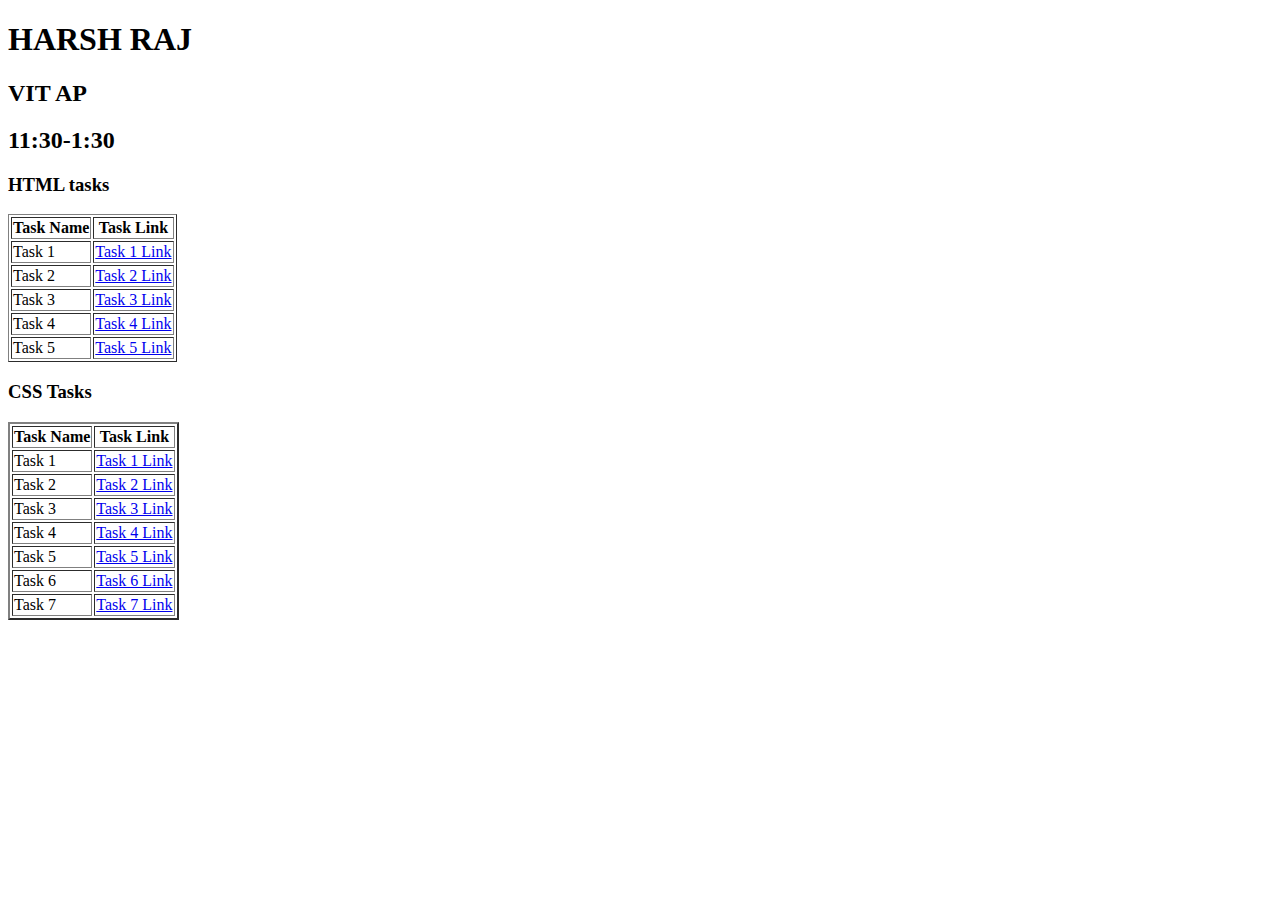
<file: index.html>
<!DOCTYPE html>
<html lang="en">
  <head>
    <meta charset="UTF-8" />
    <meta name="viewport" content="width=device-width, initial-scale=1.0" />
    <title>Tasks</title>
  </head>
  <body>
    <h1>HARSH RAJ</h1>
    <h2>VIT AP</h2>
    <h2>11:30-1:30</h2>
    <h3>HTML tasks</h3>
    <table border="1">
      <tr>
        <th>Task Name</th>
        <th>Task Link</th>
      </tr>
      <tr>
        <td>Task 1</td>
        <td>
          <a target="_blank" href="./HTML task1.html">Task 1 Link</a>
        </td>
      </tr>
      <tr>
        <td>Task 2</td>
        <td>
          <a target="_blank" href="./HTML task2.html">Task 2 Link</a>
        </td>
      </tr>
      <tr>
        <td>Task 3</td>
        <td>
          <a target="_blank" href="./HTML task3.html">Task 3 Link</a>
        </td>
      </tr>
      <tr>
        <td>Task 4</td>
        <td>
          <a target="_blank" href="./HTML task4.html">Task 4 Link</a>
        </td>
      </tr>
      <tr>
        <td>Task 5</td>
        <td>
          <a target="_blank" href="./HTML task5.html">Task 5 Link</a>
        </td>
      </tr>
    </table>
    <h3>CSS Tasks</h3>
    <table border="2">
      <tr>
        <th>Task Name</th>
        <th>Task Link</th>
      </tr>
      <tr>
        <td>Task 1</td>
        <td>
          <a target="_blank" href="./CSS task1.html">Task 1 Link</a>
        </td>
      </tr>
      <tr>
        <td>Task 2</td>
        <td>
          <a target="_blank" href="./CSS task2.html">Task 2 Link</a>
        </td>
      </tr>
      <tr>
        <td>Task 3</td>
        <td>
          <a target="_blank" href="./CSS task3.html">Task 3 Link</a>
        </td>
      </tr>
      <tr>
        <td>Task 4</td>
        <td>
          <a target="_blank" href="./CSS task4.html">Task 4 Link</a>
        </td>
      </tr>
      <tr>
        <td>Task 5</td>
        <td>
          <a target="_blank" href="./CSS task5.html">Task 5 Link</a>
        </td>
      </tr>
      <tr>
        <td>Task 6</td>
        <td>
          <a target="_blank" href="./CSS task6.html">Task 6 Link</a>
        </td>
      </tr>
      <tr>
        <td>Task 7</td>
        <td>
          <a target="_blank" href="./CSS task7.html">Task 7 Link</a>
        </td>
      </tr>
    </table>
  </body>
</html>
</file>
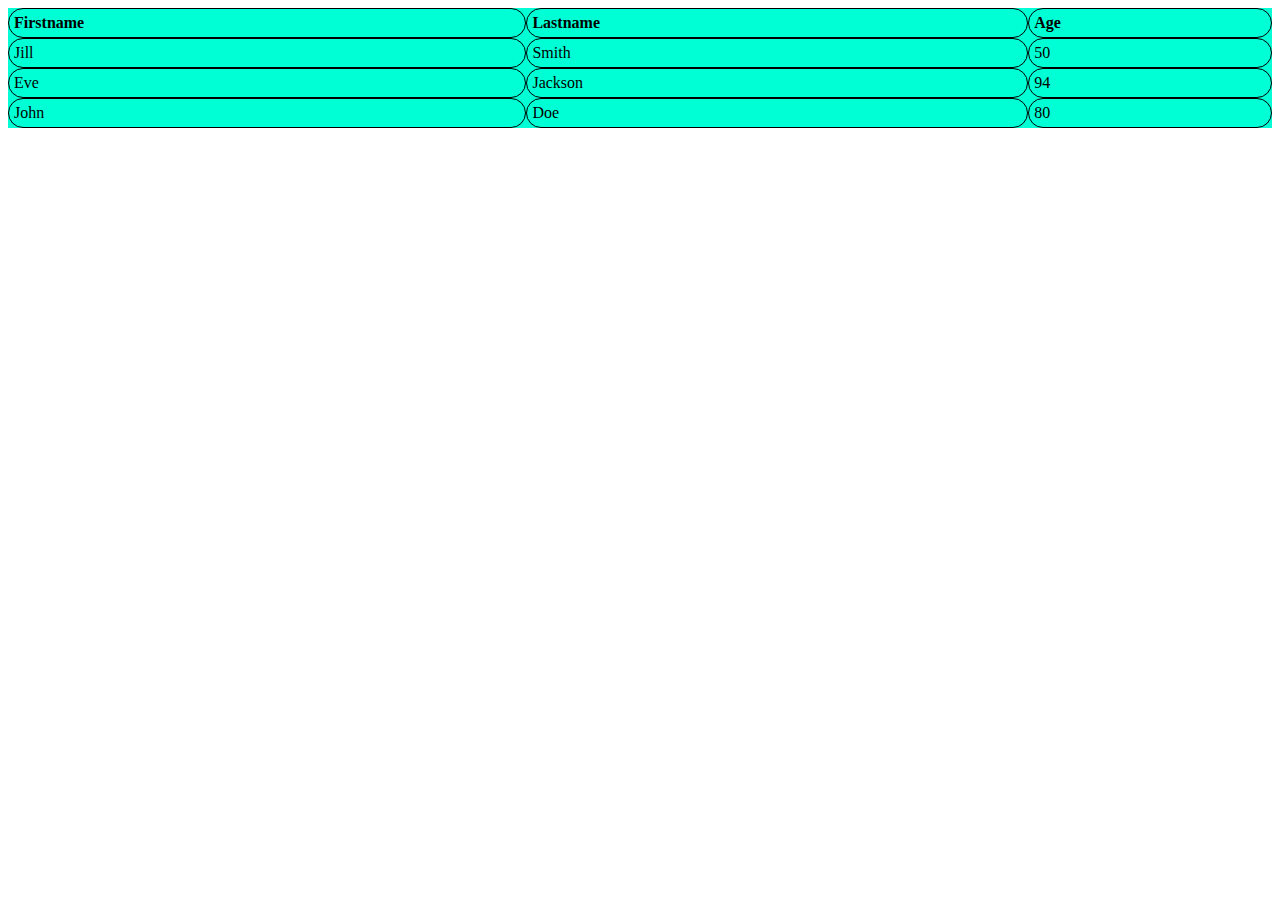
<file: CSS task1.html>
<!DOCTYPE html>
<html>
<head>
    <style>
        table {
          border-collapse: separate;
          border-spacing: 0;
          width: 100%;
          background-color: #00ffd5; /* Green background */
        }
        th, td {
          border: 1px solid black;
          padding: 5px;
          text-align: left;
          background-color: #00ffd5; /* Green background */
          border-radius: 15px; /* Curvy borders */
        }
      </style>
      
</head>
<body>

<table>
  <tr>
    <th class="table">Firstname</th>
    <th class="table">Lastname</th>
    <th class="table">Age</th>
  </tr>
  <tr>
    <td class="table">Jill</td>
    <td class="table">Smith</td>
    <td class="table">50</td>
  </tr>
  <tr>
    <td class="table">Eve</td>
    <td class="table">Jackson</td>
    <td class="table">94</td>
  </tr>
  <tr>
    <td class="table">John</td>
    <td class="table">Doe</td>
    <td class="table">80</td>
  </tr>
</table>

</body>
</html>
</file>
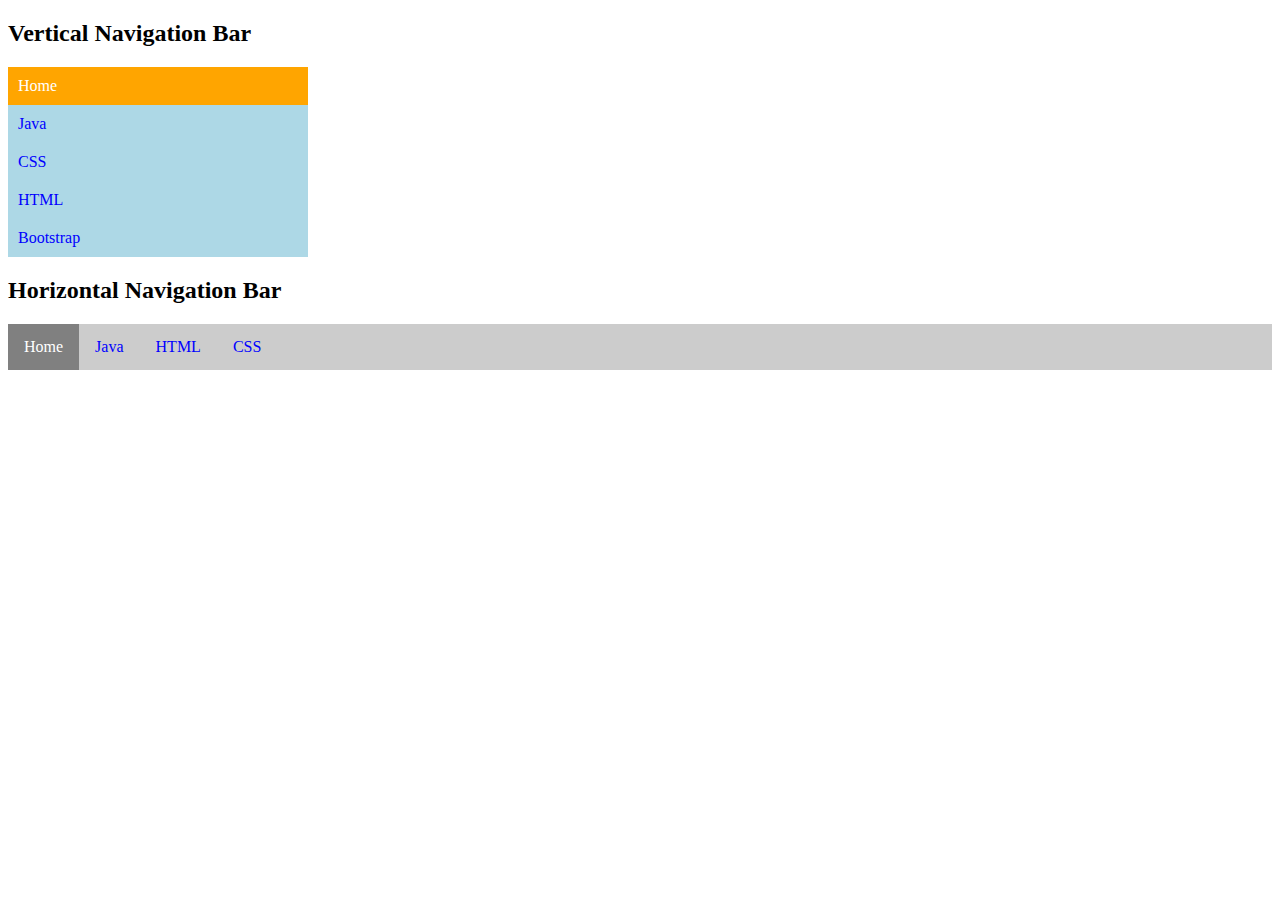
<file: CSS task2.html>
<!DOCTYPE html>
<html lang="en">
<head>
    <meta charset="UTF-8">
    <meta name="viewport" content="width=device-width, initial-scale=1.0">
    <title>Navigation Bars</title>
    <style>
        /* Vertical Navigation Bar */
        .vertical-nav {
            width: 300px;
            background-color: #add8e6;
        }

        .vertical-nav a {
            display: block;
            color: blue;
            padding: 10px;
            text-decoration: none;
        }

        .vertical-nav a:hover {
            background-color: #ddd;
            color: black;
        }

        .vertical-nav .active {
            background-color: orange;
            color: white;
        }

        /* Horizontal Navigation Bar */
        .horizontal-nav {
            overflow: hidden;
            background-color: #ccc;
        }

        .horizontal-nav a {
            float: left;
            display: block;
            color: blue;
            text-align: center;
            padding: 14px 16px;
            text-decoration: none;
        }

        .horizontal-nav a:hover {
            background-color: #ddd;
            color: black;
        }

        .horizontal-nav .active {
            background-color: grey;
            color: white;
        }
    </style>
</head>
<body>
    <h2>Vertical Navigation Bar</h2>
    <div class="vertical-nav">
        <a href="#home" class="active">Home</a>
        <a href="#java">Java</a>
        <a href="#css">CSS</a>
        <a href="#html">HTML</a>
        <a href="#bootstrap">Bootstrap</a>
    </div>

    <h2>Horizontal Navigation Bar</h2>
    <div class="horizontal-nav">
        <a href="#home" class="active">Home</a>
        <a href="#java">Java</a>
        <a href="#html">HTML</a>
        <a href="#css">CSS</a>
    </div>
</body>
</html>
</file>
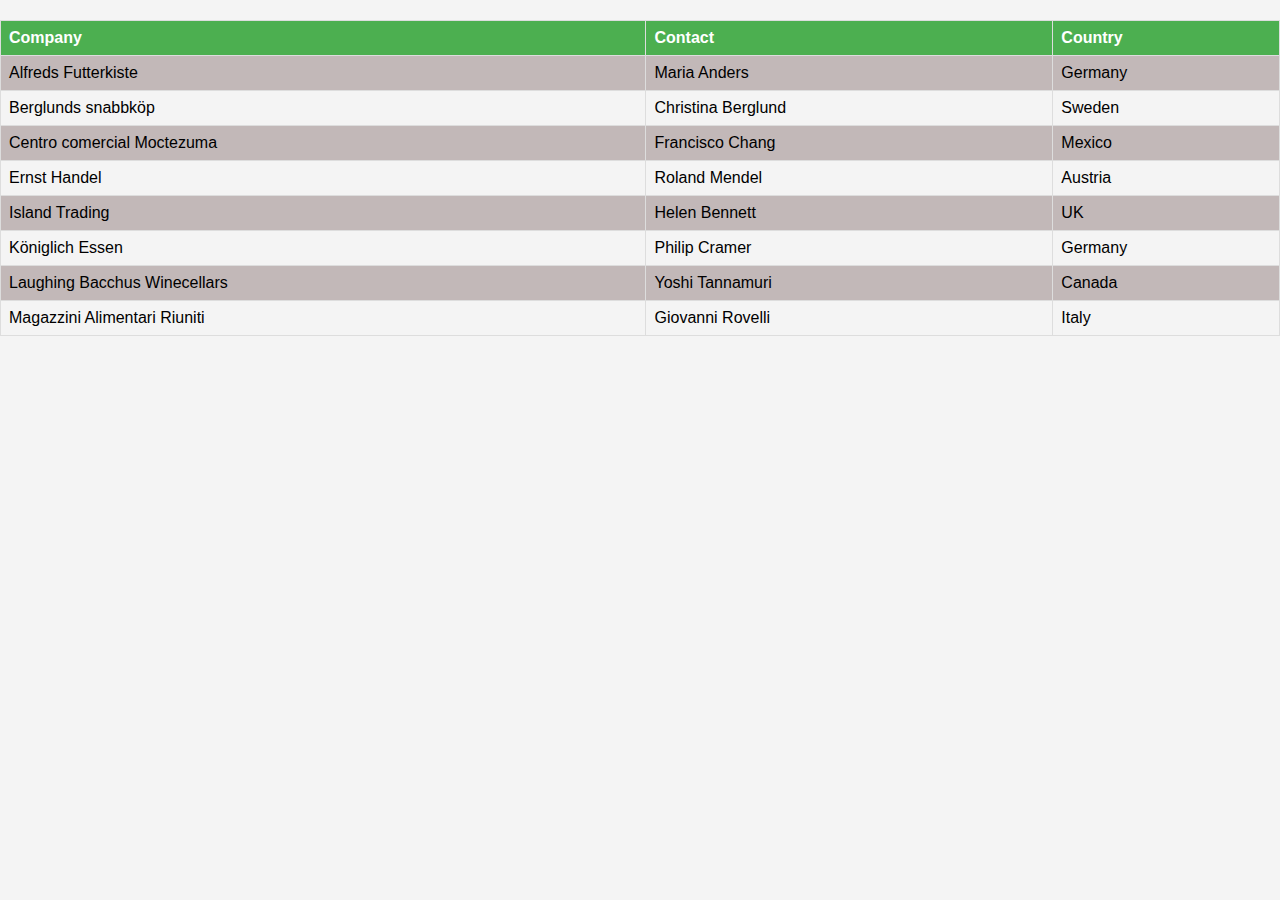
<file: CSS task3.html>
<!DOCTYPE html>
<html lang="en">
<head>
<meta charset="UTF-8">
<meta name="viewport" content="width=device-width, initial-scale=1.0">
<title>Web Application Interface</title>
<style>
  body {
    font-family: Arial, sans-serif;
    padding: 0;
    margin: 0;
    background: #f4f4f4;
  }
  
  
  table {
    width: 100%;
    border-collapse: collapse;
    margin-top: 20px;
  }
  th, td {
    border: 1px solid #ddd;
    padding: 8px;
    text-align: left;
  }
  th {
    background-color: #4CAF50;
    color: white;
  }
  tr:nth-child(even) {
    background-color: hwb(0 72% 24%);
  }
  

</style>
</head>
<body>

<table>
  <tr>
    <th>Company</th>
    <th>Contact</th>
    <th>Country</th>
  </tr>
  <tr>
    <td>Alfreds Futterkiste</td>
    <td>Maria Anders</td>
    <td>Germany</td>
  </tr>
  <tr><td>Berglunds snabbköp</td>
    <td>Christina Berglund</td> 
    <td>Sweden</td>
</tr>
  <tr>
    <td>Centro comercial Moctezuma</td>
    <td> Francisco Chang</td>
    <td>Mexico</td>

  </tr>
  <tr>
    <td>Ernst Handel</td>
    <td> Roland Mendel</td>
    <td>Austria</td>

  </tr>
  <tr>
    <td>Island Trading</td>
    <td> Helen Bennett</td>
    <td>UK</td>

  </tr>
  <tr>
    <td>Königlich Essen</td>
    <td> Philip Cramer</td>
    <td>Germany</td>

  </tr>
  <tr>
    <td> Laughing Bacchus Winecellars</td>
    <td>Yoshi Tannamuri</td>
    <td>Canada</td>

  </tr>
  <tr>
    <td>Magazzini Alimentari Riuniti</td>
    <td>Giovanni Rovelli</td>
    <td>Italy</td>

  </tr>

</table>

</div>

</body>
</html>
</file>
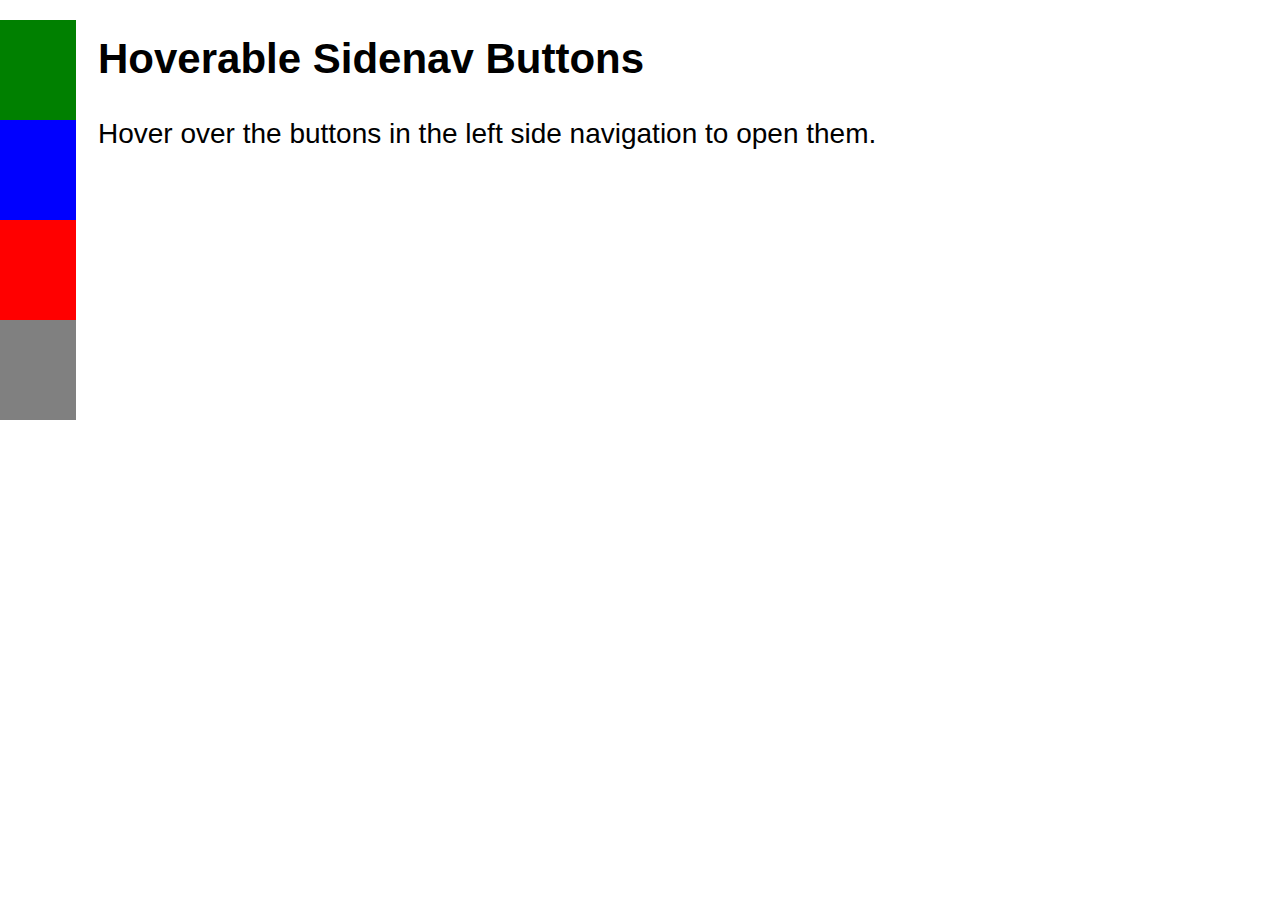
<file: CSS task4.html>
<!DOCTYPE html>
<html lang="en">
<head>
    <meta charset="UTF-8">
    <meta name="viewport" content="width=device-width, initial-scale=1.0">
    <title>Hoverable Sidenav Buttons</title>
    <style>
        body {
            font-family: Arial, sans-serif;
        }

        .sidenav {
            height: 100%;
            width: 100px;
            position: fixed;
            z-index: 1;
            top: 0;
            left: 0;
            overflow-x: hidden;
            padding-top: 20px;
        }

        .sidenav a {
            padding: 20px 8px;
            text-decoration: none;
            font-size: 25px;
            display: block;
            transition: 0.3s;
            height: 60px;
            width: 60px;
        }

        .sidenav a:hover {
            padding-left: 100px;
        }

        .sidenav .green {
            background-color: green;
        }

        .sidenav .blue {
            background-color: blue;
        }

        .sidenav .red {
            background-color: red;
        }

        .sidenav .grey {
            background-color: grey;
        }

        .main {
            margin-left: 80px; /* Same width as the sidenav + some extra */
            font-size: 28px; /* Increased text to enable scrolling */
            padding: 0px 10px;
        }
    </style>
</head>
<body>

<div class="sidenav">
    <a href="#" class="green"></a>
    <a href="#" class="blue"></a>
    <a href="#" class="red"></a>
    <a href="#" class="grey"></a>
</div>

<div class="main">
    <h2>Hoverable Sidenav Buttons</h2>
    <p>Hover over the buttons in the left side navigation to open them.</p>
</div>

</body>
</html>
</file>
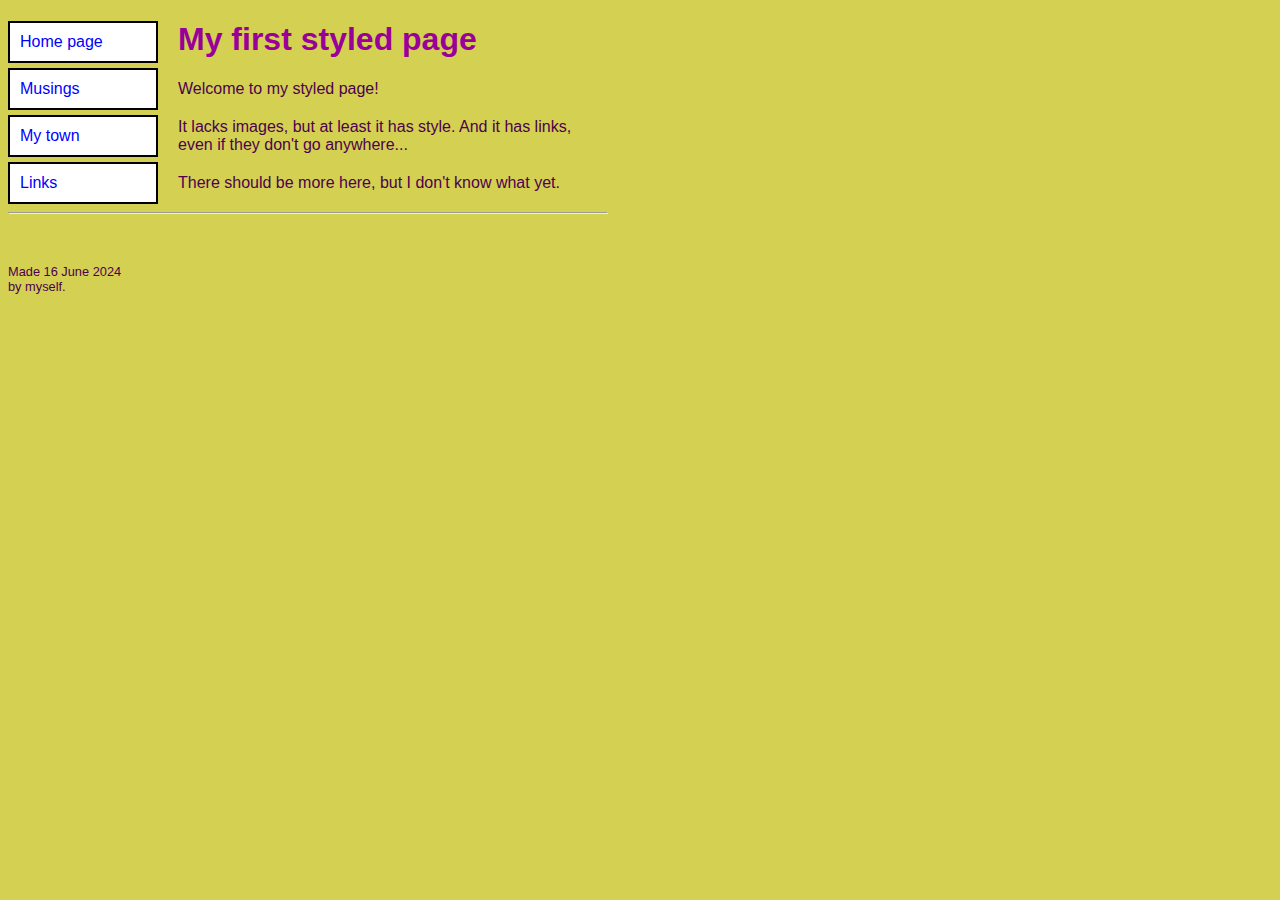
<file: CSS task5.html>
<!DOCTYPE html>
<html lang="en">
<head>
    <meta charset="UTF-8">
    <meta name="viewport" content="width=device-width, initial-scale=1.0">
    <title>Task-5</title>
    <style>
        body {
            background-color: #d4d052;
            font-family: Arial, sans-serif;
            color: #4d004d;
        }

        .sidebar {
            width: 150px;
            float: left;
            margin-right: 20px;
        }

        .sidebar a {
            display: block;
            padding: 10px;
            text-decoration: none;
            color: blue;
            background-color: white;
            border: 2px solid black;
            margin-bottom: 5px;
        }

        .sidebar a:hover {
            background-color: #ddd;
        }

        h1 {
            color: #990099;
        }

        .content {
            max-width: 600px;
        }

        .content p {
            margin: 0 0 20px;
        }

        .footer {
            margin-top: 50px;
            font-size: 0.8em;
            color: #4d004d;
        }
    </style>
</head>
<body>

<div class="sidebar">
    <a href="#">Home page</a>
    <a href="#">Musings</a>
    <a href="#">My town</a>
    <a href="#">Links</a>
</div>

<div class="content">
    <h1>My first styled page</h1>
    <p>Welcome to my styled page!</p>
    <p>It lacks images, but at least it has style. And it has links, even if they don't go anywhere...</p>
    <p>There should be more here, but I don't know what yet.</p>
    <hr>
    <div class="footer">
        <p align:center>Made 16 June 2024<br>
        by myself.</p>
    </div>
</div>

</body>
</html>
</file>
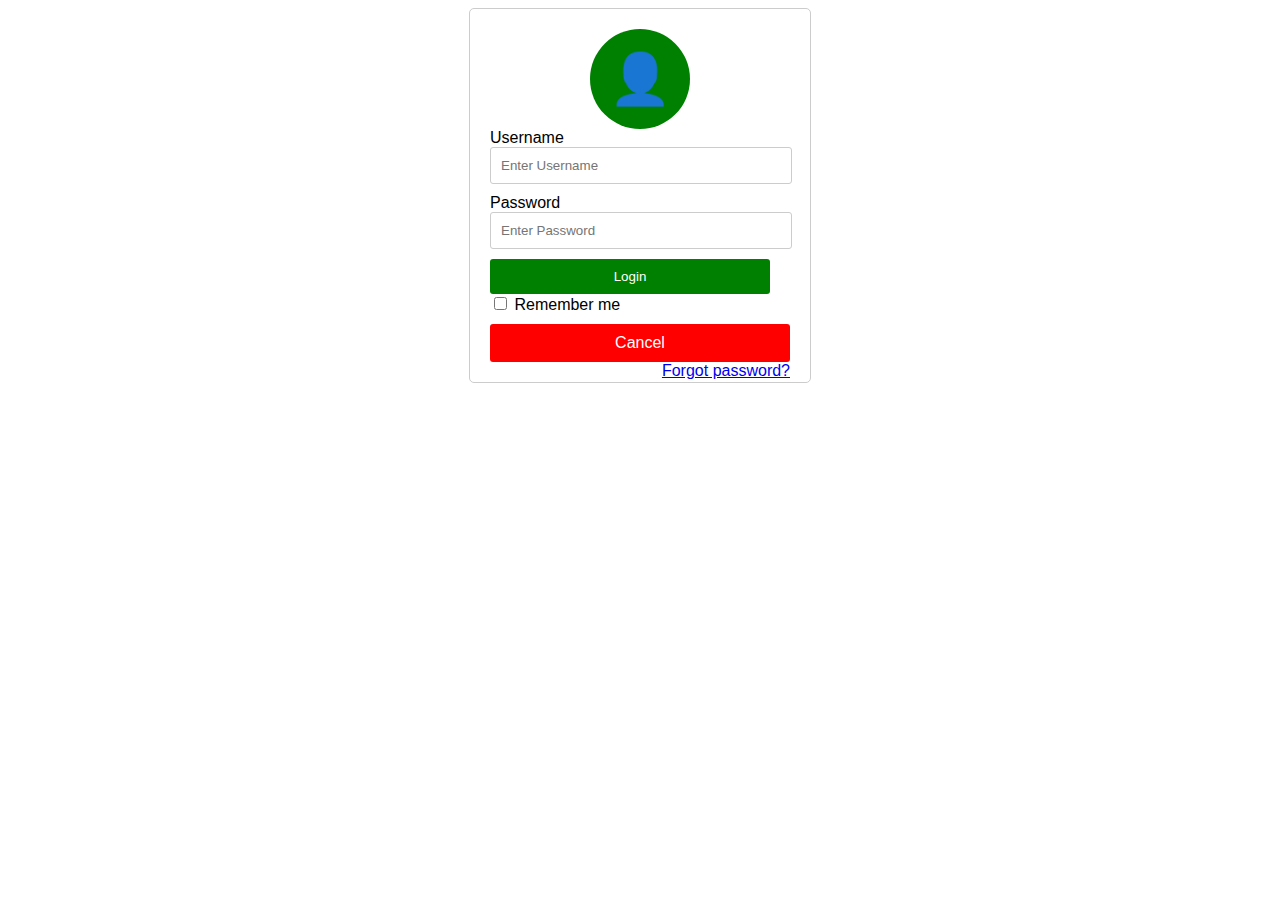
<file: CSS task6.html>
<!DOCTYPE html>
<html lang="en">
<head>
<meta charset="UTF-8">
<meta name="viewport" content="width=device-width, initial-scale=1.0">
<title>Login Form</title>
<style>
  body {
    font-family: Arial, sans-serif;
  }
  .login-container {
    width: 300px;
    margin: auto;
    padding: 20px;
    border: 1px solid #ccc;
    border-radius: 5px;
  }
  .icon-bg {
  background-color: green;
  border-radius: 50%;
  width: 100px;
  height: 100px;
  margin: auto;
  display: flex; /* Use flexbox to center children */
  align-items: center; /* Center vertically */
  justify-content: center; /* Center horizontally */
}

.icon {
  font-size: 50px; /* Adjust this value to make the icon bigger */
}

  input[type="text"], input[type="password"] {
    width: calc(100% - 20px);
    margin-bottom: 10px;
    padding: 10px;
    border: 1px solid #ccc;
    border-radius: 3px;
  }
  input[type="submit"] {
    width: calc(100% - 20px);
    padding: 10px;
    border: none;
    border-radius: 3px;
    background-color: green;
    color: white;
    cursor: pointer;
  }
  .cancel-btn {
    background-color: red;
    color: white;
    padding: 10px;
    border-radius: 3px;
    text-align: center;
    display: block;
    margin-top: 10px;
    text-decoration: none; /* Removes underline from links */
  }
  .remember-me {
    margin-bottom: 10px; /* Space between checkbox and login button */
  }
  
</style>
</head>
<body>

  <div class="login-container">
  
    <div class="icon-bg">
        <div class="icon">&#128100;</div> <!-- Profile icon using HTML entity -->
    </div>
  <form action="/login" method="post">
      <label for="username">Username</label>
      <input type="text" id="username" name="username" placeholder="Enter Username">
      
      <label for="password">Password</label>
      <input type="password" id="password" name="password" placeholder="Enter Password">
      
      <input type="submit" value="Login">
      
      <label class="remember-me">
          <input type="checkbox" name="remember"> Remember me
      </label>
      
      <a href="#" class="cancel-btn">Cancel</a>
      
      <a href="#" style="float:right;">Forgot password?</a>
      
   </form>
   
</div>

</body>
</html>
</file>
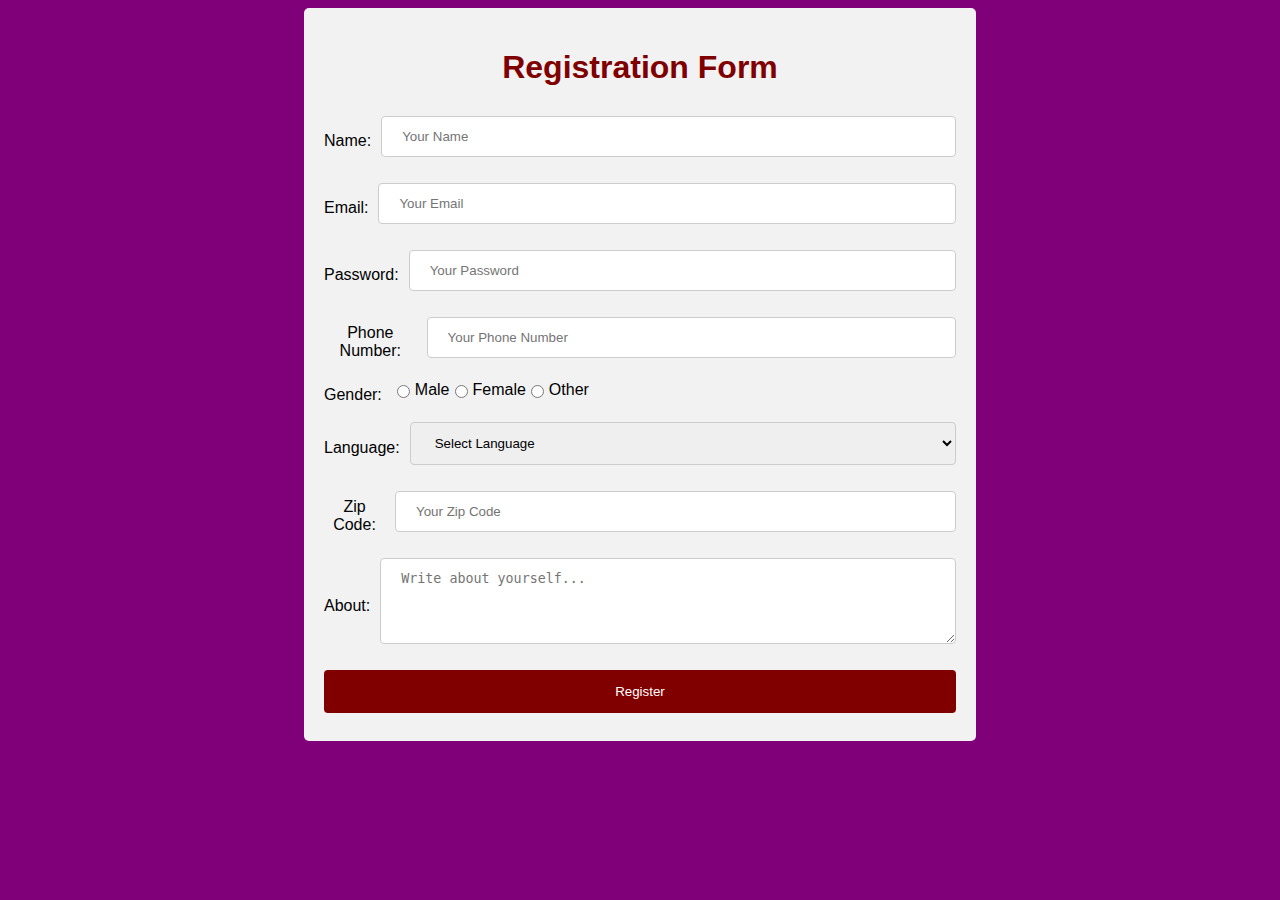
<file: CSS task7.html>
<!DOCTYPE html>
<html lang="en">
<head>
    <meta charset="UTF-8">
    <meta name="viewport" content="width=device-width, initial-scale=1.0">
    <title>Registration Form</title>
    <link rel="stylesheet" href="style.css">
</head>
<body>
    <div class="container">
        <h1>Registration Form</h1>
        <form action="#">
            <div class="form-group"><label for="name">Name:</label>
                <input type="text" id="name" name="name" placeholder="Your Name">
                <br></div>
            
            <div class="form-group"><label for="email">Email:</label>
                <input type="email" id="email" name="email" placeholder="Your Email">
                <br></div>
            
            <div class="form-group"><label for="password">Password:</label>
                <input type="password" id="password" name="password" placeholder="Your Password">
                <br></div>
            
            <div class="form-group"><label for="phone">Phone Number:</label>
                <input type="tel" id="phone" name="phone" placeholder="Your Phone Number">
                <br></div>
            
            <div class="form-group"><label for="gender">Gender:</label>
                <input type="radio" id="gender" name="gender" value="male"> Male
                <input type="radio" id="gender" name="gender" value="female"> Female
                <input type="radio" id="gender" name="gender" value="other"> Other
                <br></div>
            
            <div class="form-group"><label for="language">Language:</label>
                <select name="language" id="language">
                    <option value="">Select Language</option>
                    <option value="english">English</option>
                    <option value="spanish">Spanish</option>
                    <option value="french">French</option>
                </select>
                <br></div>
            
            <div class="form-group"><label for="zip">Zip Code:</label>
                <input type="text" id="zip" name="zip" placeholder="Your Zip Code">
                <br></div>
            
            <div class="form-group"><label for="about">About:</label>
                <textarea id="about" name="about" rows="4" cols="50" placeholder="Write about yourself..."></textarea>
                <br></div>
            
            <input type="submit" value="Register">
        </form>
    </div>
</body>
</html>
</file>
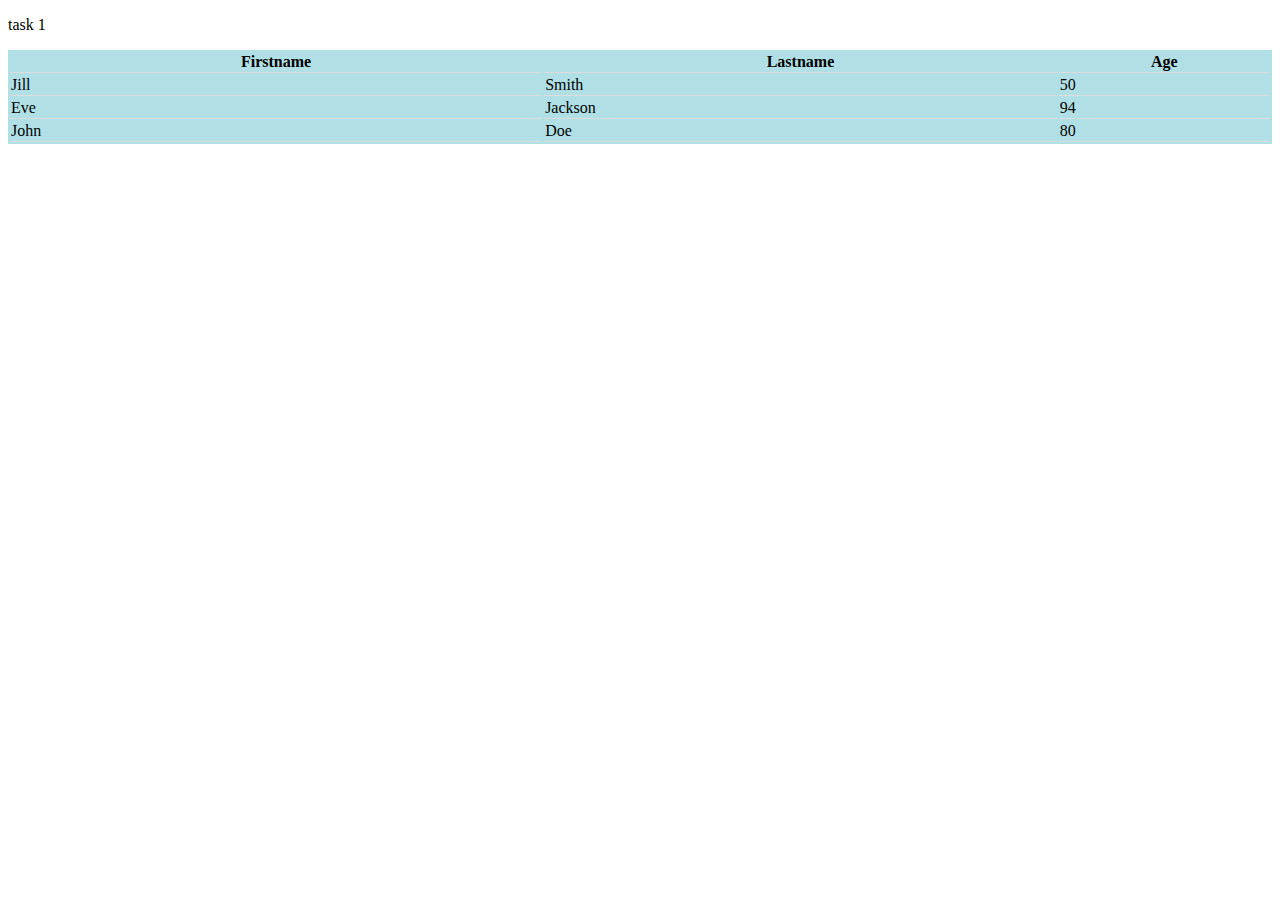
<file: HTML task1.html>
<!DOCTYPE html>
<html>
<head>
<style>
  table {
    width: 100%;
    background-color: #b0e0e6;
  }
  th, td {
    border-bottom: 1px solid #ddd;
  }
</style>
</head>
<body>
<p>task 1</p>
<table>
  <tr>
    <th>Firstname</th>
    <th>Lastname</th> 
    <th>Age</th>
  </tr>
  <tr>
    <td>Jill</td>
    <td>Smith</td> 
    <td>50</td>
  </tr>
  <tr>
    <td>Eve</td>
    <td>Jackson</td> 
    <td>94</td>
  </tr>
  <tr>
    <td>John</td>
    <td>Doe</td> 
    <td>80</td>
  </tr>
</table>

</body>
</html>
</file>
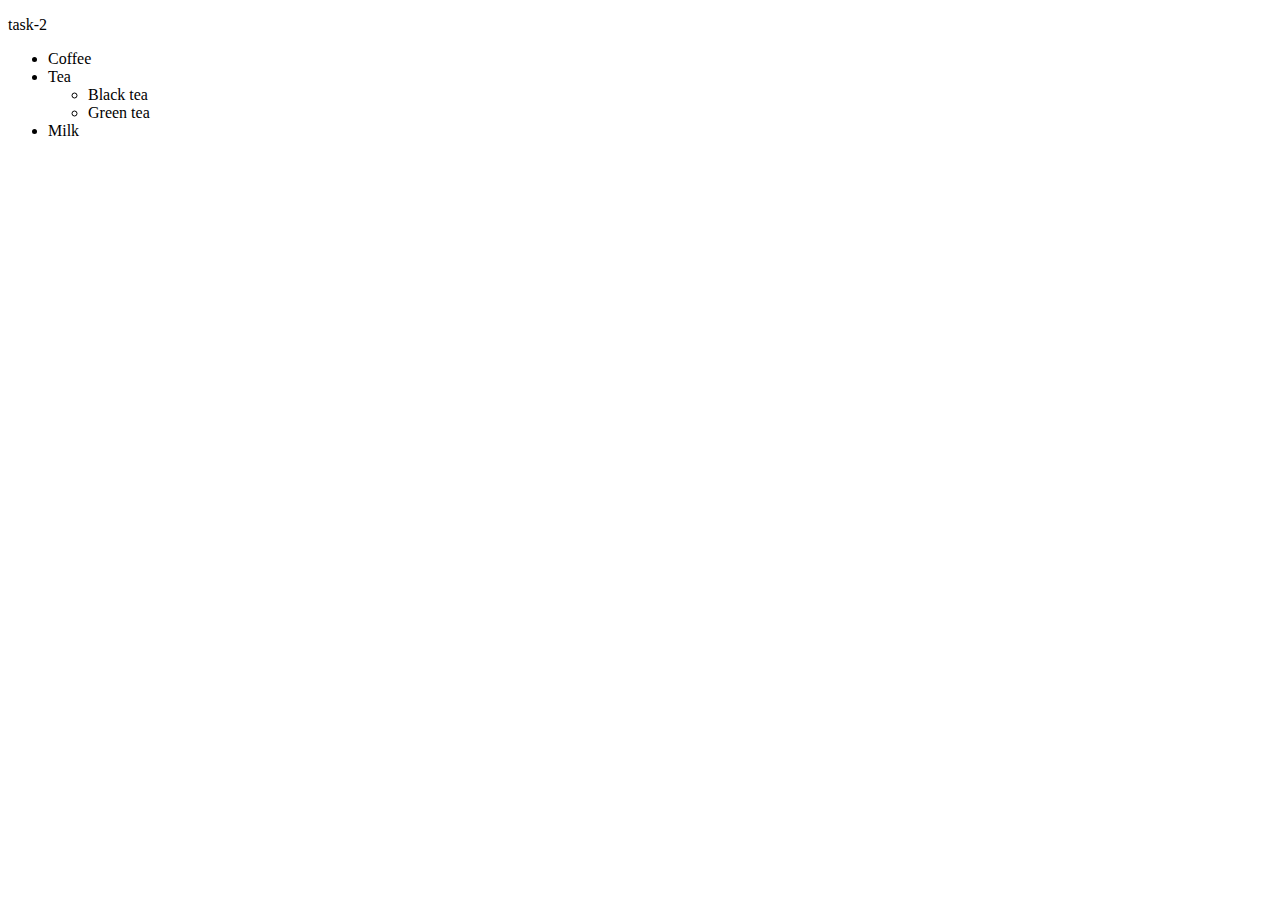
<file: HTML task2.html>
<!DOCTYPE html>
<html>
<head>
</head>
<body>
<p>task-2</p>
<ul>
  <li>Coffee</li>
  <li>Tea
    <ul>
      <li>Black tea</li>
      <li>Green tea</li>
    </ul>
  </li>
  <li>Milk</li>
</ul>

</body>
</html>
</file>
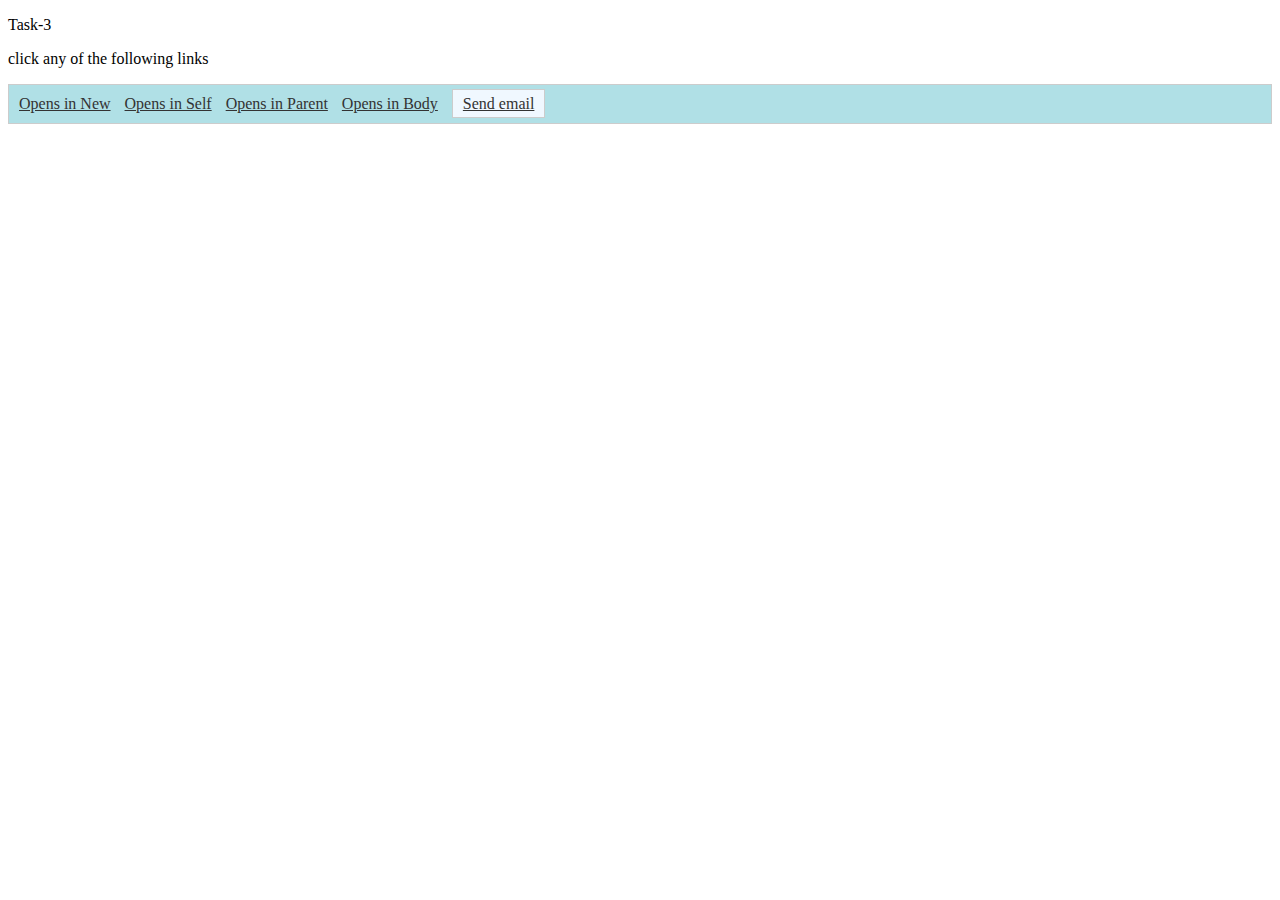
<file: HTML task3.html>
<!DOCTYPE html>
<html>
<head>
<style>
  .navbar {
    background-color: #b0e0e6;
    border: 1px solid #ccc;
    padding: 10px;
  }
  .navbar a {
    margin-right: 10px;
    text-decoration: none;
    color: #333;
  }
  .email-button {
    background-color: #f0f8ff;
    border: 1px solid #ccc;
    padding: 5px 10px;
    text-decoration: none;
    color: #333;
  }
</style>
</head>
<body>
<p>Task-3</p>

<p>click any of the following links</p>
<div class="navbar">
  <a href="#" target="_blank"><u>Opens in New</u></a>
  <a href="#"><u>Opens in Self</u></a>
  <a href="#" target="_parent"><u>Opens in Parent</u></a>
  <a href="#" target="_top"><u>Opens in Body</u></a>
  <a href="mailto:example@example.com" class="email-button"><u>Send email</u></a>
</div>

</body>
</html>
</file>
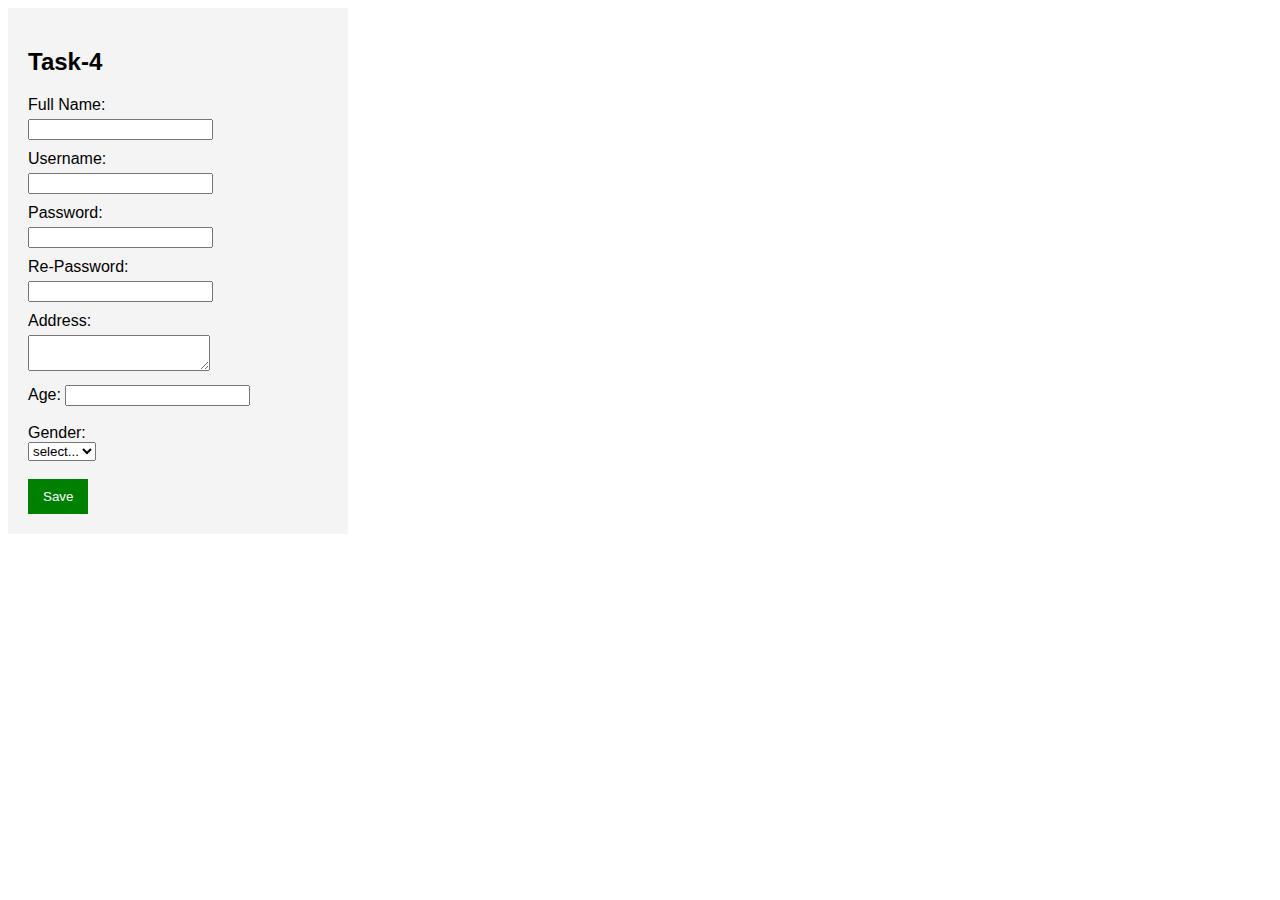
<file: HTML task4.html>
<!DOCTYPE html>
<html>
<head>
<style>
  body {
    font-family: Arial, sans-serif;
  }
  .form-container {
    background-color: #f4f4f4;
    padding: 20px;
    width: 300px;
  }
  .input-field {
    margin-bottom: 10px;
  }
  .input-label {
    display: block;
    margin-bottom: 5px;
  }
  .save-button {
    background-color: green;
    color: white;
    padding: 10px 15px;
    border: none;
  }
</style>
</head>
<body>

<div class="form-container">
  <h2>Task-4</h2>

  <form action="/submit-form" method="post">
    <div class="input-field">
      <label class="input-label" for="full-name">Full Name:</label>
      <input type="text" id="full-name" name="fullname">
    </div>

    <div class="input-field">
      <label class="input-label" for="username">Username:</label>
      <input type="text" id="username" name="username">
    </div>

    <div class="input-field">
      <label class="input-label" for="password">Password:</label>
      <input type="password" id="password" name="password">
    </div>

    <div class="input-field">
        <label class="input-label" for="password">Re-Password:</label>
        <input type="password" id="password" name="password">
      </div>

    <div class="input-field">
      <label class="input-label" for="address">Address:</label>
      <textarea id="address" name="address"></textarea>
    </div>

    <label for="age">Age:</label>
    <input type="number" id=""age" name="age"><br><br>
    <label for=”gender”>Gender:</label><br>
    <select id="gender" name="gender">
        <option value="">select...</option>
        <option value="male">Male</option>
        <option value="female">Female</option>
    </select><br><br>
   


    <!-- Additional fields like Age and Gender would follow a similar pattern -->

    <!-- Submit Button -->
    <button type="submit" class="save-button">Save</button>
  </form>
</div>

</body>
</html>
</file>
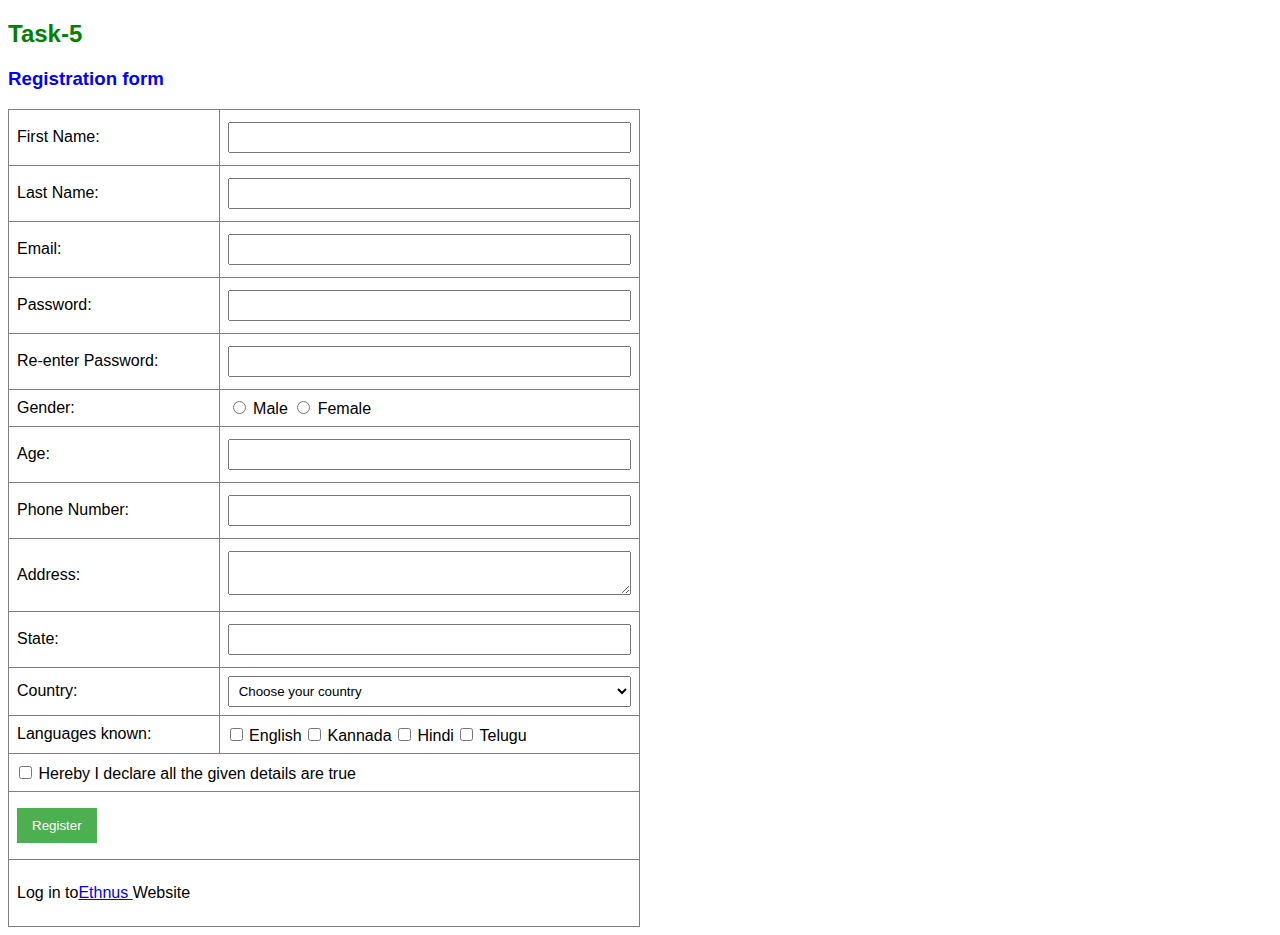
<file: HTML task5.html>
<!DOCTYPE html>
<html lang="en">
<head>
    <meta charset="UTF-8">
    <title>Task-5</title>
    <style>
        body {
            font-family: Arial, sans-serif;
        }
        h2 {
            color: green;
        }
        h3 {
            color: blue;
        }
        table {
            border-collapse: collapse;
            width: 50%;
        }
        td {
            padding: 8px;
        }
        input[type="text"], input[type="email"], input[type="password"], input[type="number"], textarea {
            width: 100%;
            padding: 6px;
            margin: 4px 0;
            box-sizing: border-box;
        }
        select {
            width: 100%;
            padding: 6px;
        }
        input[type="checkbox"] {
            margin: 4px 2px;
        }
        input[type="submit"] {
            background-color: #4CAF50;
            color: white;
            padding: 10px 15px;
            margin: 8px 0;
            border: none;
            cursor: pointer;
        }
        input[type="submit"]:hover {
            background-color: #45a049;
        }
    </style>
</head>
<body>
    <h2>Task-5</h2>
    <h3>Registration form</h3>
    <form>
        <table border="1">
            <tr>
                <td>First Name:</td>
                <td><input type="text" name="firstname"></td>
            </tr>
            <tr>
                <td>Last Name:</td>
                <td><input type="text" name="lastname"></td>
            </tr>
            <tr>
                <td>Email:</td>
                <td><input type="email" name="email"></td>
            </tr>
            <tr>
                <td>Password:</td>
                <td><input type="password" name="password"></td>
            </tr>
            <tr>
                <td>Re-enter Password:</td>
                <td><input type="password" name="repassword"></td>
            </tr>
            <tr>
                <td>Gender:</td>
                <td>
                    <input type="radio" name="gender" value="male"> Male
                    <input type="radio" name="gender" value="female"> Female
                </td>
            </tr>
            <tr>
                <td>Age:</td>
                <td><input type="number" name="age"></td>
            </tr>
            <tr>
                <td>Phone Number:</td>
                <td><input type="text" name="phonenumber"></td>
            </tr>
            <tr>
                <td>Address:</td>
                <td><textarea name="address"></textarea></td>
            </tr>
            <tr>
                <td>State:</td>
                <td><input type="text" name="state"></td>
            </tr>
            <tr>
                <td>Country:</td>
                <td>
                    <select name="country">
                        <option value="choose">Choose your country</option>
                        <!-- Add options as needed -->
                    </select>
                </td>
            </tr>
            <tr>
                <td>Languages known:</td>
                <td>
                    <input type="checkbox" name="language" value="english"> English
                    <input type="checkbox" name="language" value="kannada"> Kannada
                    <input type="checkbox" name="language" value="hindi"> Hindi
                    <input type="checkbox" name="language" value="telugu"> Telugu
                </td>
            </tr>
            <tr>
                <td colspan="2">
                    <input type="checkbox" name="declaration"> Hereby I declare all the given details are true
                </td>
            </tr>
            <tr>
                <td colspan="2">
                    <input type="submit" value="Register">
                </td>
            </tr>
            <tr>
                <td colspan="2">
                    <p>Log in to<a href="https://ethnus.com">Ethnus </a>Website</p>
                </td>
            </tr>
        </table>
    </form>
</body>
</html>
</file>
<file: style.css>
body {
    font-family: Arial, sans-serif;
    background-color: #80007a; /* Maroon background */
    color: white;
    text-align: center;
}

.container {
    width: 50%;
    margin: auto;
    padding: 20px;
    background-color: #f2f2f2;
    color: black;
    border-radius: 5px;
}

h1 {
    color: #800000;
}

label {
    margin-top: 10px;
    display: block;
}

input[type="text"],
input[type="email"],
input[type="password"],
input[type="tel"],
textarea,
select {
    width: 100%;
    padding: 12px 20px;
    margin: 8px 0;
    display: inline-block;
    border: 1px solid #ccc;
    border-radius: 4px;
    box-sizing: border-box;
}

input[type="submit"] {
    width: 100%;
    background-color: #800000;
    color: white;
    padding: 14px 20px;
    margin: 8px 0;
    border: none;
    border-radius: 4px;
    cursor: pointer;
}

input[type="submit"]:hover {
    background-color: #660000; /* Darker maroon */
}

/* Style the radio buttons */
input[type="radio"] {
    margin-right: 5px;
}
.form-group {
    display: flex;
    align-items: center;
    margin-bottom: 10px; /* Adjust as needed */
}

.form-group label {
    margin-right: 10px; /* Adjust as needed */
}
</file>
